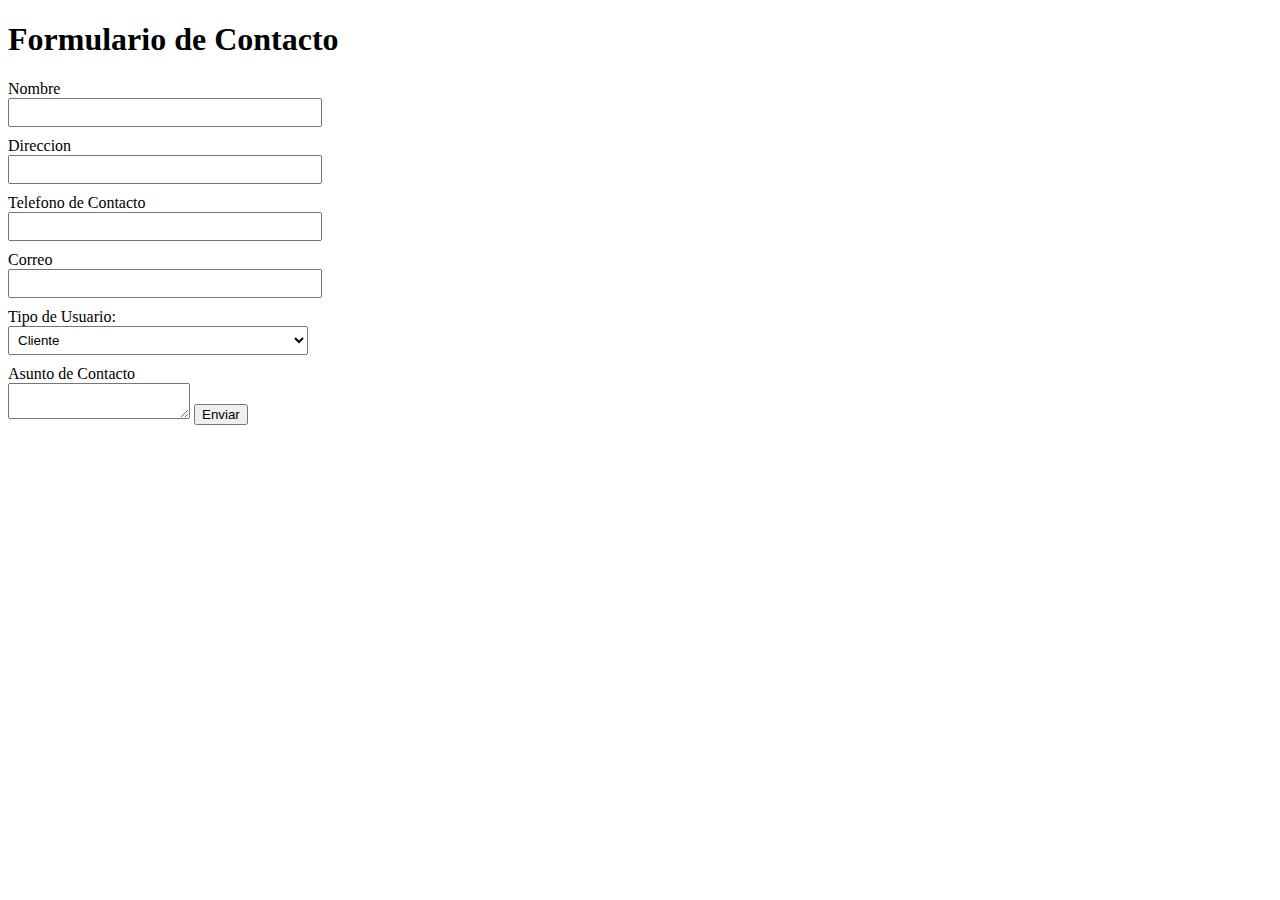
<file: CONTACTO/INDEX.html>
<!DOCTYPE html>
<html>
<head>
<title>Formulario De Contacto</title>
    <style>
        label {
            display: block;
            margin-top: 10px;
        }
        input[type="text"], select {
            width: 300px;
            padding: 5px;
        }
        input[type="submit"] {
            margin-top: 10px;
        }
    </style>
</head>

<body>
    <h1>Formulario de Contacto</h1>
        <form method="post" action="enviar_formulario.php">
            <label for="Nombre">Nombre</label>
            <input type="text" name="nombre" required>

            <label for="Direccion">Direccion</label>
            <input type="text" name="direccion" required>

            <label for="Telefono">Telefono de Contacto</label>
            <input type="text" name="telefono" required>

            <label for="Correo">Correo</label>
            <input type="text" name="correo" required>

            <label for="Tipo de Usuario">Tipo de Usuario:</label>
            <select name="tipo_usuario">
                <option value="Cliente">Cliente</option>
                <option value="Proveedor">Proveedor</option>
                <option value="Aliado">Aliado</option>
            </select>

            <label for="motivo">Asunto de Contacto</label>
            <textarea name="motivo" required></textarea>

            <input type="submit" value="Enviar">
        </form>
    </body>
</html>
</file>
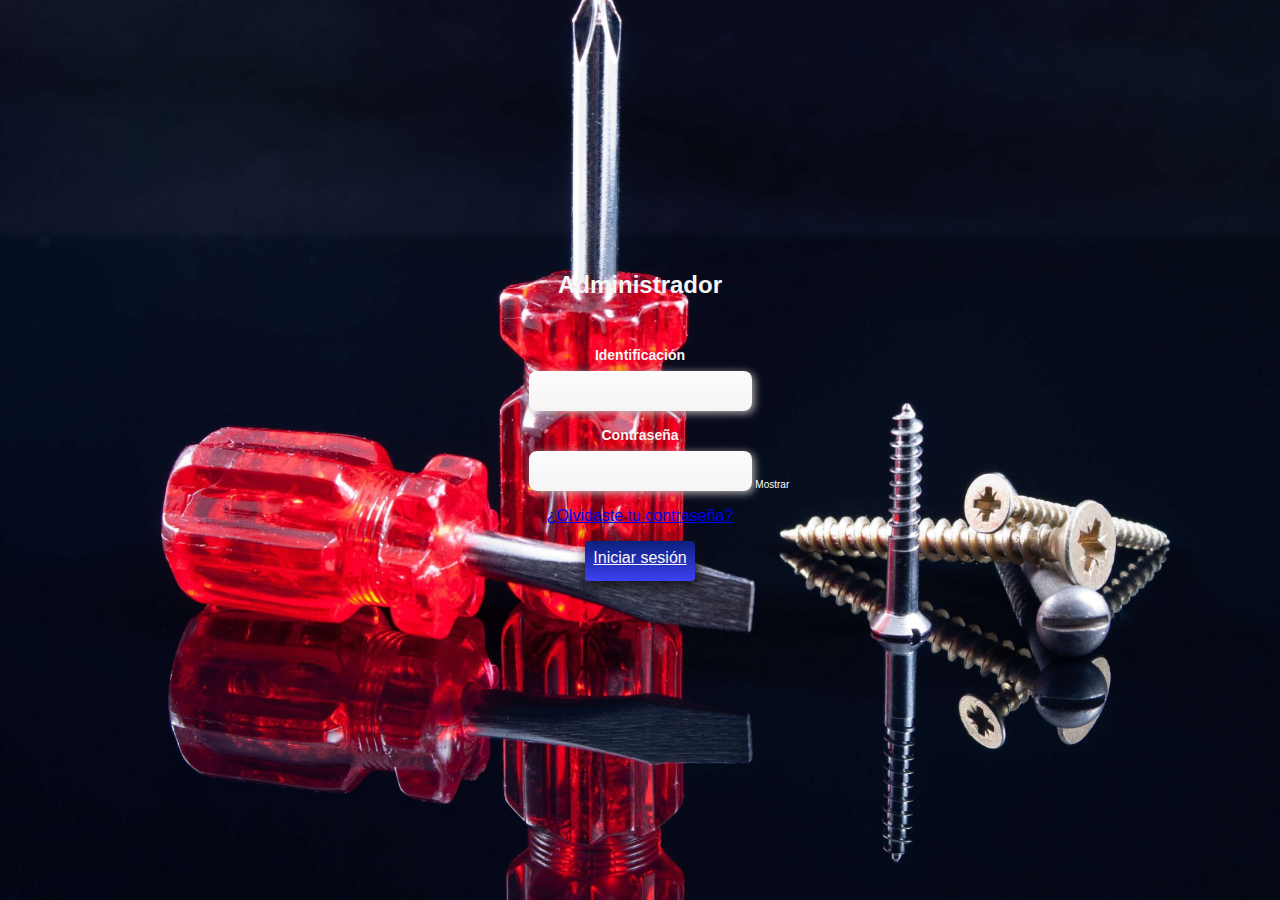
<file: login/loginAdmin.html>
<!DOCTYPE html>
<html lang="en">
<head>
    <meta charset="UTF-8">
    <meta http-equiv="X-UA-Compatible" content="IE=edge">
    <meta name="viewport" content="width=device-width, initial-scale=1.0">
    <title>login_Administrador</title>
    <link rel="icon" href="../imagenes/">
    <link rel="stylesheet" href="../css/estilosAdmin.css">
    
</head>
<body>
    <form2>
    <div class="container">
        <div class="container_from">
            <h2>Administrador</h2>
            <form>
            <label for="Tex_Identificación">Identificación</label>
            <input type="text" id="username" name="username" required>
            
            <label for="password">Contraseña</label>
            <div class="password field">
                <input type="password" id="password" name="password" required>
                <button type="button" class="password-toggle-btn" onclick="togglePasswordVisibility()">Mostrar</button>
            </div>
            
            <div class="Botón_Pregunta">
                <a class="1" href="#">¿Olvidaste tu contraseña?</a>
            </div>
            
            <a href="../diseno/landingpage.html" class="boton">Iniciar sesión</button></a>
            </form>
            <script>
            function togglePasswordVisibility() {
            const passwordField = document.getElementById("password");
            
            if (passwordField.type === "password") {
                passwordField.type = "text";
            } else {
                passwordField.type = "password";
            }
            }
            </script>
        </div>
    </div>
</form2>
</body>
</html>
</file>
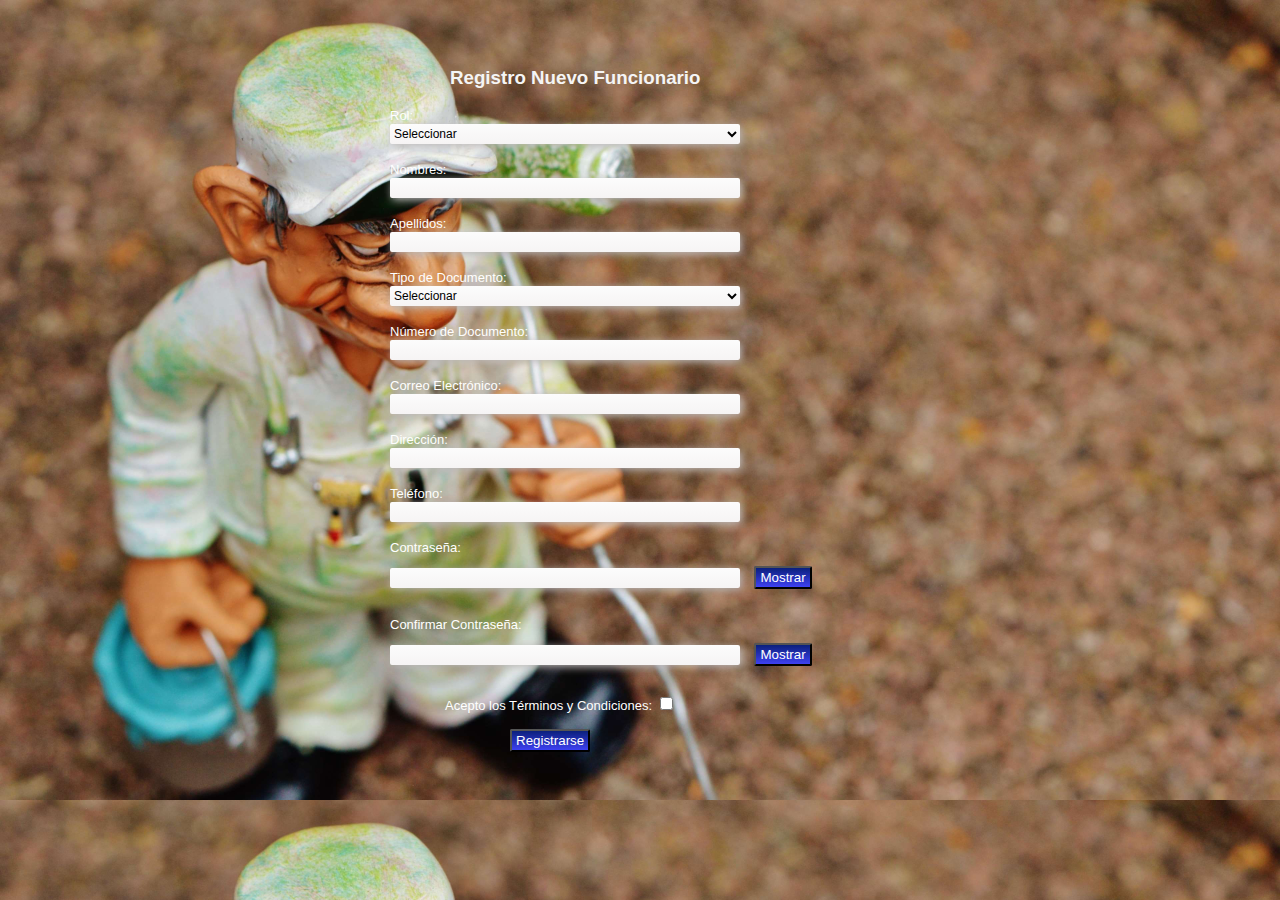
<file: registro/Registro_Funcionario.html>
<!DOCTYPE html>
<html>
<head>
    <link rel="stylesheet" type="text/css" href="../css/Registro_Funcionario.css">
	<title>Registro Nuevo Funcionario</title>

</head>
<body>
	
	<form><br><br><br>
		<h3>Registro Nuevo Funcionario</h3>
		<label for="rol">Rol:</label>
			<select name="rol" id="rol">
			<option value="na"select>Seleccionar</option>
			<option value="administrador">Administrador</option>
			<option value="vendedor">Vendedor</option>
			</select><br><br>

			<label for="nombres">Nombres:</label>
			<input type="text" name="nombres" id="nombres" required><br><br>

			<label for="apellidos">Apellidos:</label>
			<input type="text" name="apellidos" id="apellidos" required><br><br>

			<label for="tipo_documento">Tipo de Documento:</label>
			<select name="tipo_documento" id="tipo_documento">
			<option value="na"select>Seleccionar</option>
			<option value="cc">Cédula de Ciudadanía</option>
			<option value="ce">Cédula Extrangeria</option>
			</select><br><br>

			<label for="num_documento">Número de Documento:</label>
			<input type="text" name="num_documento" id="num_documento" required><br><br>

			<label for="correo">Correo Electrónico:</label>
			<input type="email" name="correo" id="correo" required><br><br>

			<label for="direccion">Dirección:</label>
			<input type="text" name="direccion" id="direccion" required><br><br>

			<label for="telefono">Teléfono:</label>
			<input type="tel" name="telefono" id="telefono" required><br><br>

			<label for="password">Contraseña:</label>
			<input type="password" name="password" id="password" required>
			<button type="button" onclick="mostrarContrasena('password')">Mostrar</button><br><br>

			<label for="confirm_password">Confirmar Contraseña:</label>
			<input type="password" name="confirm_password" id="confirm_password" required>
			<button type="button" onclick="mostrarContrasena('confirm_password')">Mostrar</button><br><br>

			<label for="terminos">Acepto los Términos y Condiciones:
			<input type="checkbox" name="terminos" id="terminos" required><br><br>
			</label>
			<label>
			<input type="submit" value="Registrarse">
			</label>
	</form>

	<script>
		function mostrarContrasena(id) {
			var input = document.getElementById(id);
			if (input.type === "password") {
				input.type = "text";
			} else {
				input.type = "password";
			}
		}
	</script>
</body>
</html>
</file>
<file: css/Registro_Funcionario.css>
body {
	font-family: Arial, sans-serif;
	background-color: #f1f1f1;
	background-image: url(../imagenes/RegistroFuncionario.jpg);
	background-size: cover;
	justify-content: center ;
	
}

h3 {
	margin-top: 5px;
	color: whitesmoke;
	margin-left: 60px;
	
}

form{
	justify-content: center;
	width: 500px;
	margin: 0 auto;
	background-color: transparent;
	border-radius: 5px;
	
}

label {
	display: block;
	margin-bottom: 1px;
	color: white;
	font-size: small;
	
}

input[type="text"], input[type="email"], input[type="password"], input[type="tel"], select {
	width: 70%;
    padding: 0%;
	border: none;
	border-radius: 2px;
	box-shadow: 2px 2px 8px #bcb8b8;
	margin-bottom: 0px;
	font-size: 12px;
	background: linear-gradient(to bottom, #fcfcfc, #f6f4f4);
	height: 20px;

	
}



button[type="button"], input[type="submit"], input[value="Registrarse"] {
	color: #fff;
	padding: 2px 4px;
	border-radius: 2px;
	cursor: pointer;
	background: linear-gradient(to bottom, #0b207c, #3e41f2);

}

input#Terminos[type="checkbox"] {
	display: inline-block;
	margin-right: 10px;
	margin: 10%;

}
button[type="button"] {
	margin-left: 125px;
	margin:10px;
	background-color: transparent;

}
label[for="terminos"] {
margin-left: 55px;
font-size:small;
}
input[value="Registrarse"]
{
margin-left: 120px;

}
</file>
<file: css/estilosAdmin.css>
/* Resetear estilos por defecto de formularios */
* {
    box-sizing: border-box;
    margin: 0;
    padding: 0;
  }
   /* Estilos para el formulario */
  form1{
  background-image:url(../imagenes/loginVendedor.jpg);
  background-size: cover;
  font-family: Arial, sans-serif;
  display: flex;
  justify-content: center;
  align-items: center;
  min-height: 100vh;
}  
   /* Estilos para el formulario */
  form2{
    background-image:url(../imagenes/loginAdmin.jpg);
    background-size: cover;
    font-family: Arial, sans-serif;
    display: flex;
    justify-content: center;
    align-items: center;
    min-height: 100vh;
  }  
     /* Estilos para el formulario */
     form3{
      background-image:url(../imagenes/LoginCliente.jpg);
      background-size: cover;
      font-family: Arial, sans-serif;
      display: flex;
      justify-content: center;
      align-items: center;
      min-height: 100vh;
    }  
  /* Estilos para el formulario */
  form {
    background-color: transparent;
    border-radius: 10px;
    box-shadow: 2px 2px 8px none;
    display: flex;
    flex-direction: column;
    justify-content: center;
    align-items: center;
    padding: 32px;
    width: 450px;
  }
  /*Estilo para el Texto Administrador*/
  h2 {
    color: whitesmoke;
    font-size: 24px;
    font-weight: bold;
    margin-bottom: 16px;
    text-align: center;
  }
  /*Estilo para el Texto Identificacion y Contraseña*/
  label {
    color: whitesmoke;
    border-style:initial;
    border-color: #0c0c0c;
    font-size: 14px;
    font-weight: bold;
    margin-bottom: 8px;
  }
  /*Esto es lo que va dentro de las cajas de texto*/
  input[type="text"],
  input[type="password"] {
    border-radius: 8px;
    border:#151414;
    border-style:none;
    font-size: 16px;
    height: 40px;
    margin-bottom: 16px;
    padding: 8px;
    box-shadow: 2px 2px 8px #bcb8b8;
    background: linear-gradient(to bottom, #fcfcfc, #f6f4f4);
  }
  /*Esto es para mostrar contraseña*/
  .password {
    position: relative;
  }
  /*Esto es estilo y posición mostrar contraseña*/
  .password-toggle-btn {
    background-color: transparent;
    color: rgb(253, 255, 253);
    cursor: pointer;
    border-style: none;
    font-size: 10px;
    position: absolute;
    right: 8px;
    top: 50%;
    transform: translateY(-50%);
    transform: translateX(135%);
  }
  /*Esto es margen para pregunta olvide contraseña*/
  .Botón_Pregunta {
    margin: bottom 14px;
    text-align: right;
  }
  /*Esto es estilo texto Olvide contraseña*/
  .forgot-password a {
    color: #0c0c0c;
    font-size: 14px;
    text-decoration:double;
  }
  /*Esto posición Terminos y condiciones*/
  .Terminos_y_condiciones {
    align-items: center;
    display: flex;
    margin-bottom: 10px;
  }
  /*Esto el cuadro Terminos*/
  .Terminos_y_condiciones input[type="checkbox"] {
    margin-right: 12px;
  }
  /*Esto es estilo texto*/
  .Terminos_y_condiciones label {
    color: white;
    font-size: 14px;
  }
  /*Esto es estilo boton Iniciar Sesión*/
  .boton {
    background-color: hsl(71, 44%, 19%);
    border-radius: 5px;
    border:none;
    color: #faf7f7;
    cursor: pointer;
    font-size: 16px;
    height: 40px;
    margin-top: 16px;
    transition: background-color 0.3s ease;
  }

  .boton {
    border-radius: 4px;
    border: none;
    font-size: 16px;
    height: 40px;
    margin-bottom: 16px;
    padding: 8px;
    box-shadow: 4px 4px 16px #0e0e0e;
    background: linear-gradient(to bottom, #0b207c, #3e41f2);
  }

  .Botón_Pregunta{
    color: hsl(258, 44%, 19%);
  }
    /*Esto cambia el color del boton con clik del mouse*/
    input[type="submit"]:hover {
    background-color: #0f0f0f;
    background-attachment: fixed;
    }
    .Registro{
      color: white;
    }
</file>
